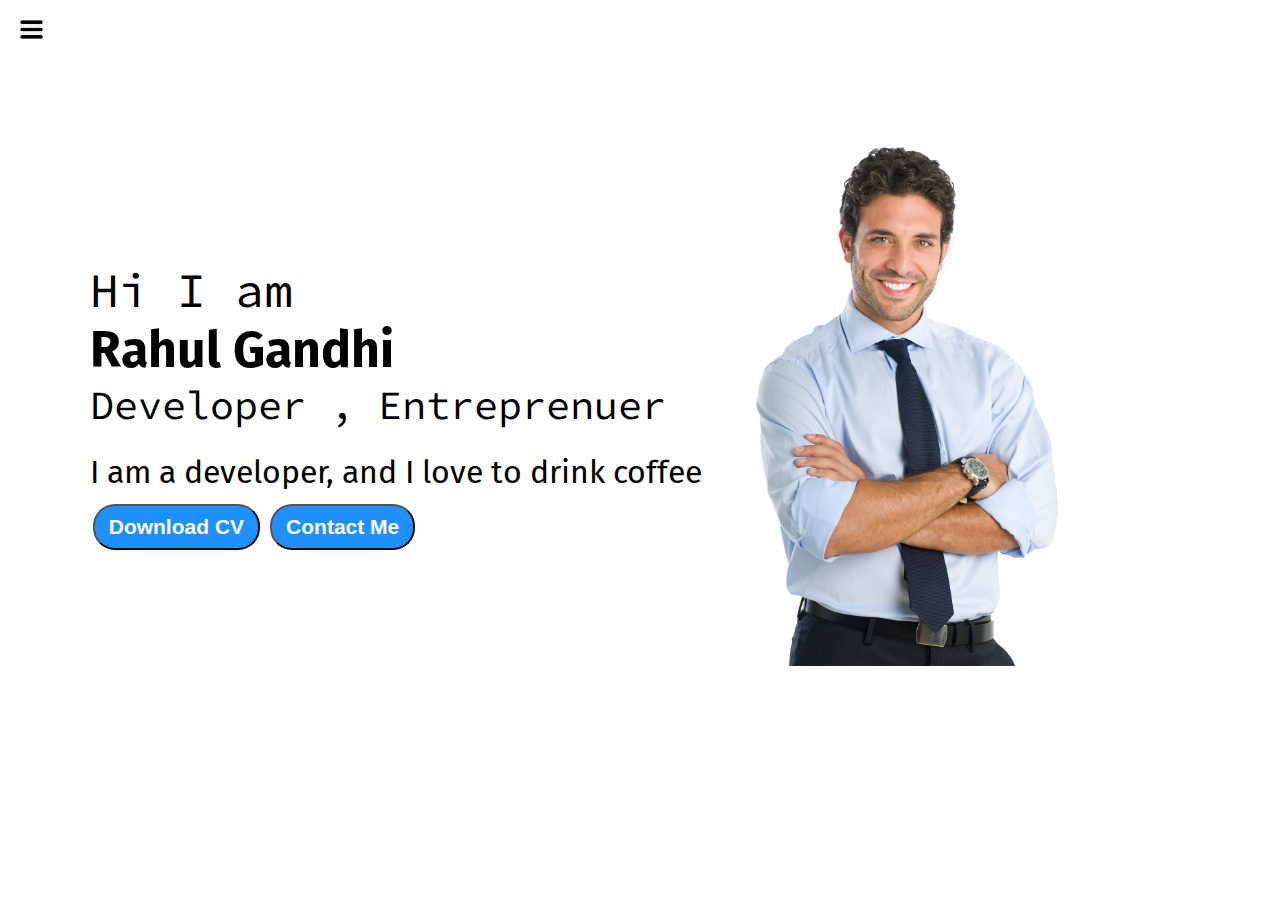
<file: index.html>
<!DOCTYPE html>
<html lang="en">
<head>
    <meta charset="UTF-8">
    <meta name="viewport" content="width=device-width, initial-scale=1.0">
    <title>Document</title>
    <link rel="stylesheet" href="style.css">
    
</head>
<body>
<div class="container">
    <div class="sidebar sidebarGo">
        <nav>
            <ul>
                <li><a href="./">Home</a></li>
                <li><a href="./intro.html">My Intro</a></li>
                <li><a href="./contact.html">Contact Me</a></li>
            </ul>
        </nav>
    </div>
    <div class="main">
        <div class="hamburger">
            <img class="ham" src="./png-clipart-hamburger-button-computer-icons-menu-whitee-text-rectangle.png" alt="" width="23px">
            <img class="close" src="./cross5.png" alt="" width="23px">
        </div>
        <div class="infoContainer">
            <div class="devInfo">
                    <div class="hello">Hi I am</div>
                    <div class="name">Rahul Gandhi</div>
                    <div class="about">Developer , Entreprenuer</div>
                    <div class="moreabout">I am a developer, and I love to drink coffee</div>
                    <div class="buttons">
                        <a href="./cv.txt" target="_blank">
                        <button class="btn">Download CV</button></a>
                        <a href="./contact.html"><button class="btn">Contact Me</button></a>
                    </div>
            </div>
            <div class="devPic">
                <img src="pngimg.com - man_PNG6531.png" alt="">
            </div>
        </div>
    </div>
</div>
    
</body>
<script src="./script.js"></script>
</html>
</file>
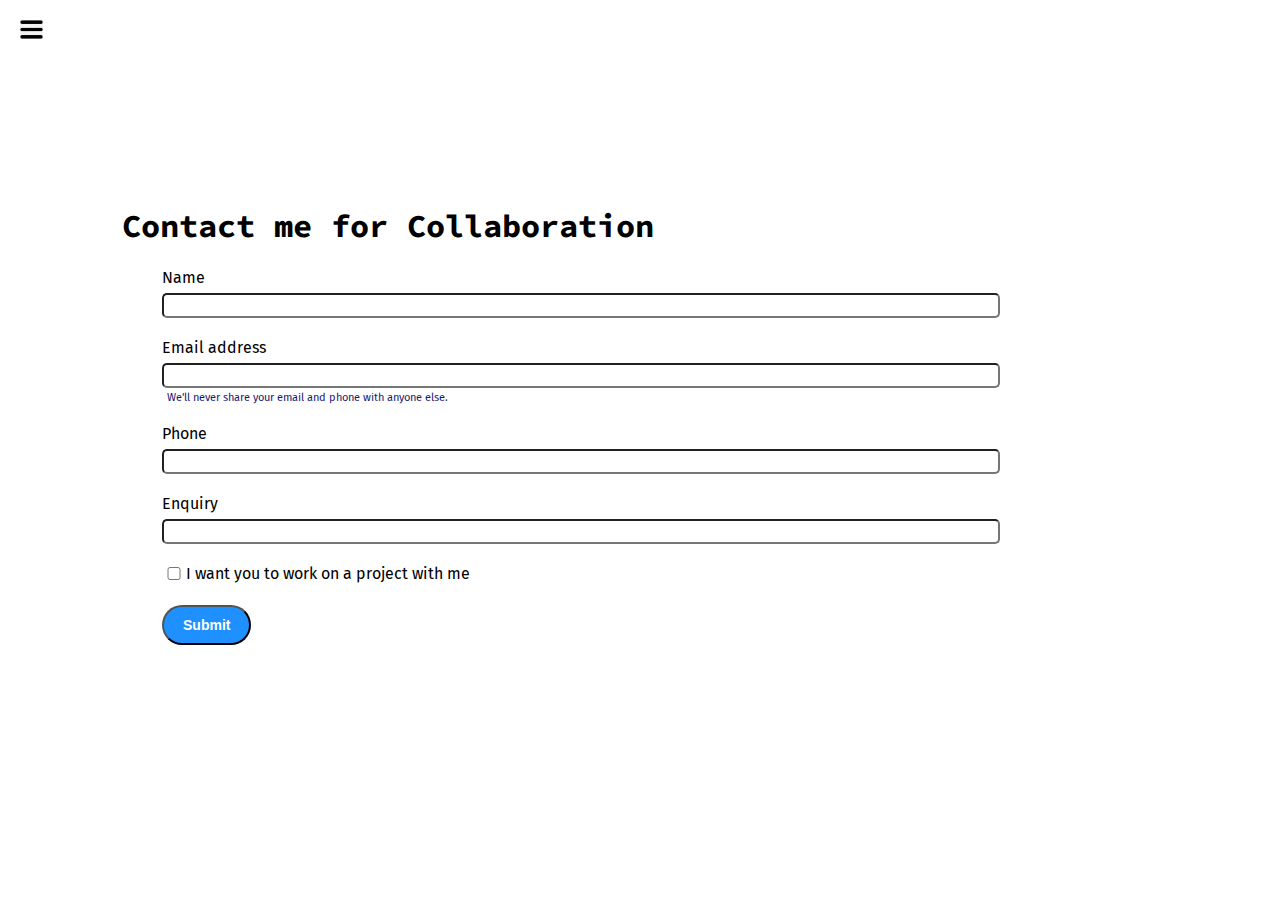
<file: contact.html>
<!DOCTYPE html>
<html lang="en">
<head>
    <meta charset="UTF-8">
    <meta name="viewport" content="width=device-width, initial-scale=1.0">
    <title>Document</title>
    <link rel="stylesheet" href="style.css">
</head>
<body>
<div class="container">
    <div class="sidebar sidebarGo">
        <nav>
            <ul>
                <li><a href="./">Home</a></li>
                <li><a href="./intro.html">My Intro</a></li>
                <li><a href="./contact.html">Contact Me</a></li>
            </ul>
        </nav>
    </div>
    <div class="main">
      <div class="hamburger">
        <img class="ham" src="./png-clipart-hamburger-button-computer-icons-menu-whitee-text-rectangle.png" alt="" width="23px">
        <img class="close" src="./cross5.png" alt="" width="23px">
    </div>
        <div class="contactform">
            <h1>Contact me for Collaboration</h1>
            <form>
                <div class="mb-3">
                    <label for="exampleInputEmail1" class="form-label">Name</label>
                    <input type="name" class="form-control" id="exampleInputEmail1" aria-describedby="emailHelp">
                  </div>
                <div class="mb-3">
                  <label for="exampleInputEmail1" class="form-label">Email address</label>
                  <input type="email" class="form-control" id="exampleInputEmail1" aria-describedby="emailHelp">
                  <div id="emailHelp" class="form-text">We'll never share your email and phone with anyone else.</div>
                </div>
                <div class="mb-3">
                  <label for="exampleInputPassword1" class="form-label">Phone</label>
                  <input type="password" class="form-control" id="exampleInputPassword1">
                </div>
                <div class="mb-3">
                    <label for="exampleInputEmail1" class="form-label">Enquiry</label>
                    <input type="name" class="form-control" id="exampleInputEmail1" aria-describedby="emailHelp">
                  </div>
                <div class="mb-3" id="form-check">
                  <input type="checkbox" class="form-check-input" id="exampleCheck1">
                  <label class="form-check-label" for="exampleCheck1">I want you to work on a project with me </label>
                </div>
                <button type="submit" class="btn btn-sm">Submit</button>
              </form>
        </div>
    </div>
</div>
    
</body>
<script src="./script.js"></script>
</html>
</file>
<file: style.css>
@import url('https://fonts.googleapis.com/css2?family=Fira+Sans:ital,wght@0,100;0,200;0,300;0,400;0,500;0,600;0,700;0,800;0,900;1,100;1,200;1,300;1,400;1,500;1,600;1,700;1,800;1,900&display=swap');
@import url('https://fonts.googleapis.com/css2?family=Fira+Sans:ital,wght@0,100;0,200;0,300;0,400;0,500;0,600;0,700;0,800;0,900;1,100;1,200;1,300;1,400;1,500;1,600;1,700;1,800;1,900&family=Source+Code+Pro:ital,wght@0,200..900;1,200..900&display=swap');

* {
    margin: 0;
    padding: 0;

}



.sidebar {
    position: absolute;
    background-color: rgb(233, 218, 218);
    font-family: "Fira Sans", sans-serif;
    height: 100vh;
    transition: transform 0.3s ease-in;
}

.sidebar nav {
    padding: 45px;
}
.sidebar nav li {
    list-style: none;
    font-size: 30px;
    padding: 33px 0;
}

.sidebar nav li a { 
    text-decoration: none;  
    color: black;   
}

.main {
    /* background-color: blue; */
    width: 90vw;
}
.container {
    display: flex;
}

.infoContainer {
    /* background-color: rgb(201, 15, 192); */
    height: 58vh;
    width: 80vw;
    margin: 144px auto;
    display: flex;
    justify-content: space-around;
    font-family: "Source Code Pro", monospace;
}

.devInfo {
    font-size: 16px;
    display: flex;
    justify-content: center;
    flex-direction: column;
    font-family: 'Source Code Pro', monospace;
}

.hello {
    font-size: 3em;
}
.name {
    font-size: 50px;
    font-weight: bold;
    font-family: "Fira Sans", sans-serif;
}
.about {
    font-size: 2.5em;
}
.moreabout {
    font-size: 2em;
    margin-top: 23px; 
    font-family: "Fira Sans", sans-serif;
}
.buttons {
    margin-top: 2.2em;
    font-size: 16px ;
}

.btn {
    margin-top: 34px;
}

.btn{
    padding: 9px 14px;  
    border-radius: 22px;
    color: white;
    background-color: dodgerblue;
    font-weight: bold;
    font-size: 21px;
    margin: 0 3px;
    cursor: pointer;        
}
.btn-sm {
    font-size: 14px;
    padding: 10px 19px;
    margin: 12px 0;
}

.btn:hover {
    background-color: white;
    color: dodgerblue;
}


.devPic img {
    height: 58vh;
}

/* Contact form style */
.contactform {
    padding: 0 34px;
    padding-top: 144px;
    font-family: 'Fira Sans', sans-serif;
    margin: 50px 88px;
}

.contactform h1 {
    font-family: "Source Code Pro", monospace;
    padding: 12px 0;
}

.contactform form div {
    padding: 10px 0;
    display: flex;
    flex-direction: column;
}
.contactform form div input {
    width: 100%;
    border-radius: 5px;
    margin: 6px 0 0 0;
    padding: 3px;
}

.contactform form {
    margin: 0 40px;
} 
#emailHelp {
    font-size: 11px;
    color: midnightblue;
    margin: 0 5px;
    padding: 3px 0 0 0;
}
#form-check {
    flex-direction: row;
}
#form-check input {
    width: 24px;
    margin: 3px 0;
}
.intro {
    margin: 10px 88px;
}

.intro h2 {
    font-family: 'Source Code Pro', monospace;
    margin: 12px;
}

.intro p {
    font-family: 'Fira Sans', sans-serif;
    margin: 12px;
}
.skillcontainer {
    padding: 12px;
}

.skill {
    width: 265px;
    height: 6px;
    background-color: red;
    border: 2px solid black;
}
.skillItem {
    display: flex;
    align-items: center;
    font-family: 'Source Code Pro', monospace;
    font-weight: 900;
}

.hundred {
    width: 265px;
    background-color: green;
}
.fity {
    width: 125px;
    background-color: aqua;
}
.t5 {
    width: 75px;
    background-color: brown;
}
.sidebarGo {

        transform: translate(-443px, 0);
        position: absolute;

}
.hamburger{
    position: absolute;
    cursor: pointer;
    top: 10px;
    left: 10px;
}
.ham {
    margin-top: 10px;
    margin-left: 10px;
}
.close{
    margin-left: 155px;
    margin-top: 10px;
}

@media (max-width: 1615px) {

    .buttons {
    
        font-size: 6px ;
    }
    .devPic {
        /* display: none; */
    }

    /* .intro , .contactform {
        margin: 8px;
    } */
    
}

/*  */

/* body {
    font-family: Arial, sans-serif;
    margin: 0;
    padding: 20px;
    background-color: #f4f4f4;
} */

.cardContainer {
    max-width: 1200px;
    margin: auto;
    text-align: center;
}

.card-grid {
    display: flex;
    flex-wrap: wrap;
    justify-content: center;
    gap: 20px; /* Space between cards */
}

.card {
    background-color: white;
    border-radius: 8px;
    box-shadow: 0 4px 8px rgba(0,0,0,0.1);
    overflow: hidden;
    width: calc(33% - 20px); /* Adjusting width for three cards per row */
}

.card-image {
    width: 100%;
    height: auto; /* Maintain aspect ratio */
}

.card-content {
    padding: 16px;
}

.card-title {
    font-size: 1.5em;
    margin: 0.5em 0;
}

.card-text {
    color: #555;
}

.card-button {
    display: inline-block;
    padding: 10px 15px;
    background-color: #007bff; /* Bootstrap primary color */
    color: white;
    text-decoration: none;
    border-radius: 5px;
}

.card-button:hover {
    background-color: #0056b3; /* Darker shade for hover effect */
}

/* Responsive design */
@media (max-width: 768px) {
    .card {
        width: calc(50% - 20px); /* Two cards per row on smaller screens */
    }
}

@media (max-width: 480px) {
    .card {
        width: calc(100% - 20px); /* One card per row on extra small screens */
    }
}
</file>
